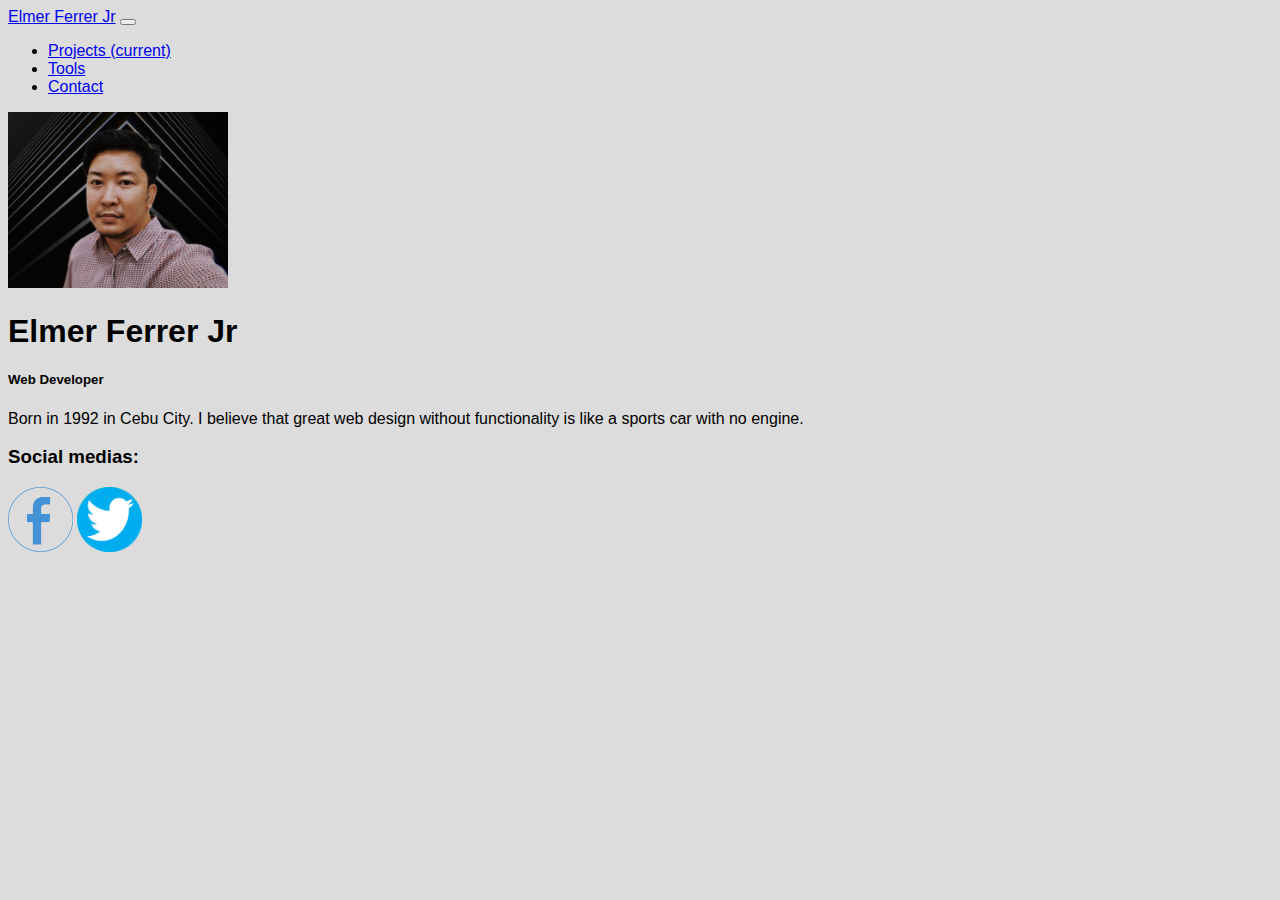
<file: index.html>
<!DOCTYPE html>
<html>
<head>
	<meta charset="utf-8">
	<meta name="viewport" content="width=device-width, initial-scale=1, shrink-to-fit=no">

	<link rel="stylesheet" href="https://cdn.jsdelivr.net/npm/bootstrap@4.6.0/dist/css/bootstrap.min.css" integrity="sha384-B0vP5xmATw1+K9KRQjQERJvTumQW0nPEzvF6L/Z6nronJ3oUOFUFpCjEUQouq2+l" crossorigin="anonymous"/>

	<link href="https://fonts.googleapis.com/css2?family=Merriweather:ital@1&display=swap" rel="stylesheet">


	<link rel="stylesheet" type="text/css" href="./index.css">

	<title>Capstone</title>


</head>
<body>


	<!-- Navbar-->
	<nav class="navbar navbar-expand-lg navbar-dark bg-secondary">
	  <a class="navbar-brand" href="#">Elmer Ferrer Jr</a>
	  <button class="navbar-toggler" type="button" data-toggle="collapse" data-target="#navbarNav" aria-controls="navbarNav" aria-expanded="false" aria-label="Toggle navigation">
	    <span class="navbar-toggler-icon"></span>
	  </button>
	  <div class="collapse navbar-collapse" id="navbarNav">
	    <ul class="navbar-nav ml-auto">

	      <li class="nav-item">
	        <a class="nav-link  text-white" href="./files/projects.html">Projects <span class="sr-only">(current)</span></a>
	      </li>
	      <li class="nav-item">
	        <a class="nav-link  text-white" href="./files/tools.html">Tools</a>
	  
	      </li>
	      <li class="nav-item">
	        <a class="nav-link  text-white" href="./files/contacts.html">Contact</a>
	      </li>
	    </ul>
	  </div>
	</nav>

	<div class="col-12 col-md-6 col-lg-4 container-fluid text-center pt-5 text-dark">

		<img class="img-fluid mt-5 m5-md-0 pb-3" src="./images/elmer.jpg" width="220">
		<h1>Elmer Ferrer Jr</h1>
		<h5>Web Developer</h5>
	
		<p class="p-5 text-dark">Born in 1992 in Cebu City. I believe that great web design without functionality is like a sports car with no engine.</p>
		<h3>Social medias:</h3>
			<a href="https://web.facebook.com/Evilla666" target="_blank"><img src="images/facebook.png" alt="facebooklogo" width="65px"></a>
			<a href="https://twitter.com/ElmerFerrerJr1" target="_blank"><img src="images/twitter.png" alt="twitterlogo" width="65px"></a>
	</div>
	






	<script src="https://cdn.jsdelivr.net/npm/jquery@3.5.1/dist/jquery.slim.min.js" integrity="sha384-DfXdz2htPH0lsSSs5nCTpuj/zy4C+OGpamoFVy38MVBnE+IbbVYUew+OrCXaRkfj" crossorigin="anonymous"></script>
	<script src="https://cdn.jsdelivr.net/npm/bootstrap@4.6.1/dist/js/bootstrap.bundle.min.js" integrity="sha384-fQybjgWLrvvRgtW6bFlB7jaZrFsaBXjsOMm/tB9LTS58ONXgqbR9W8oWht/amnpF" crossorigin="anonymous"></script>


</body>
</html>
</file>
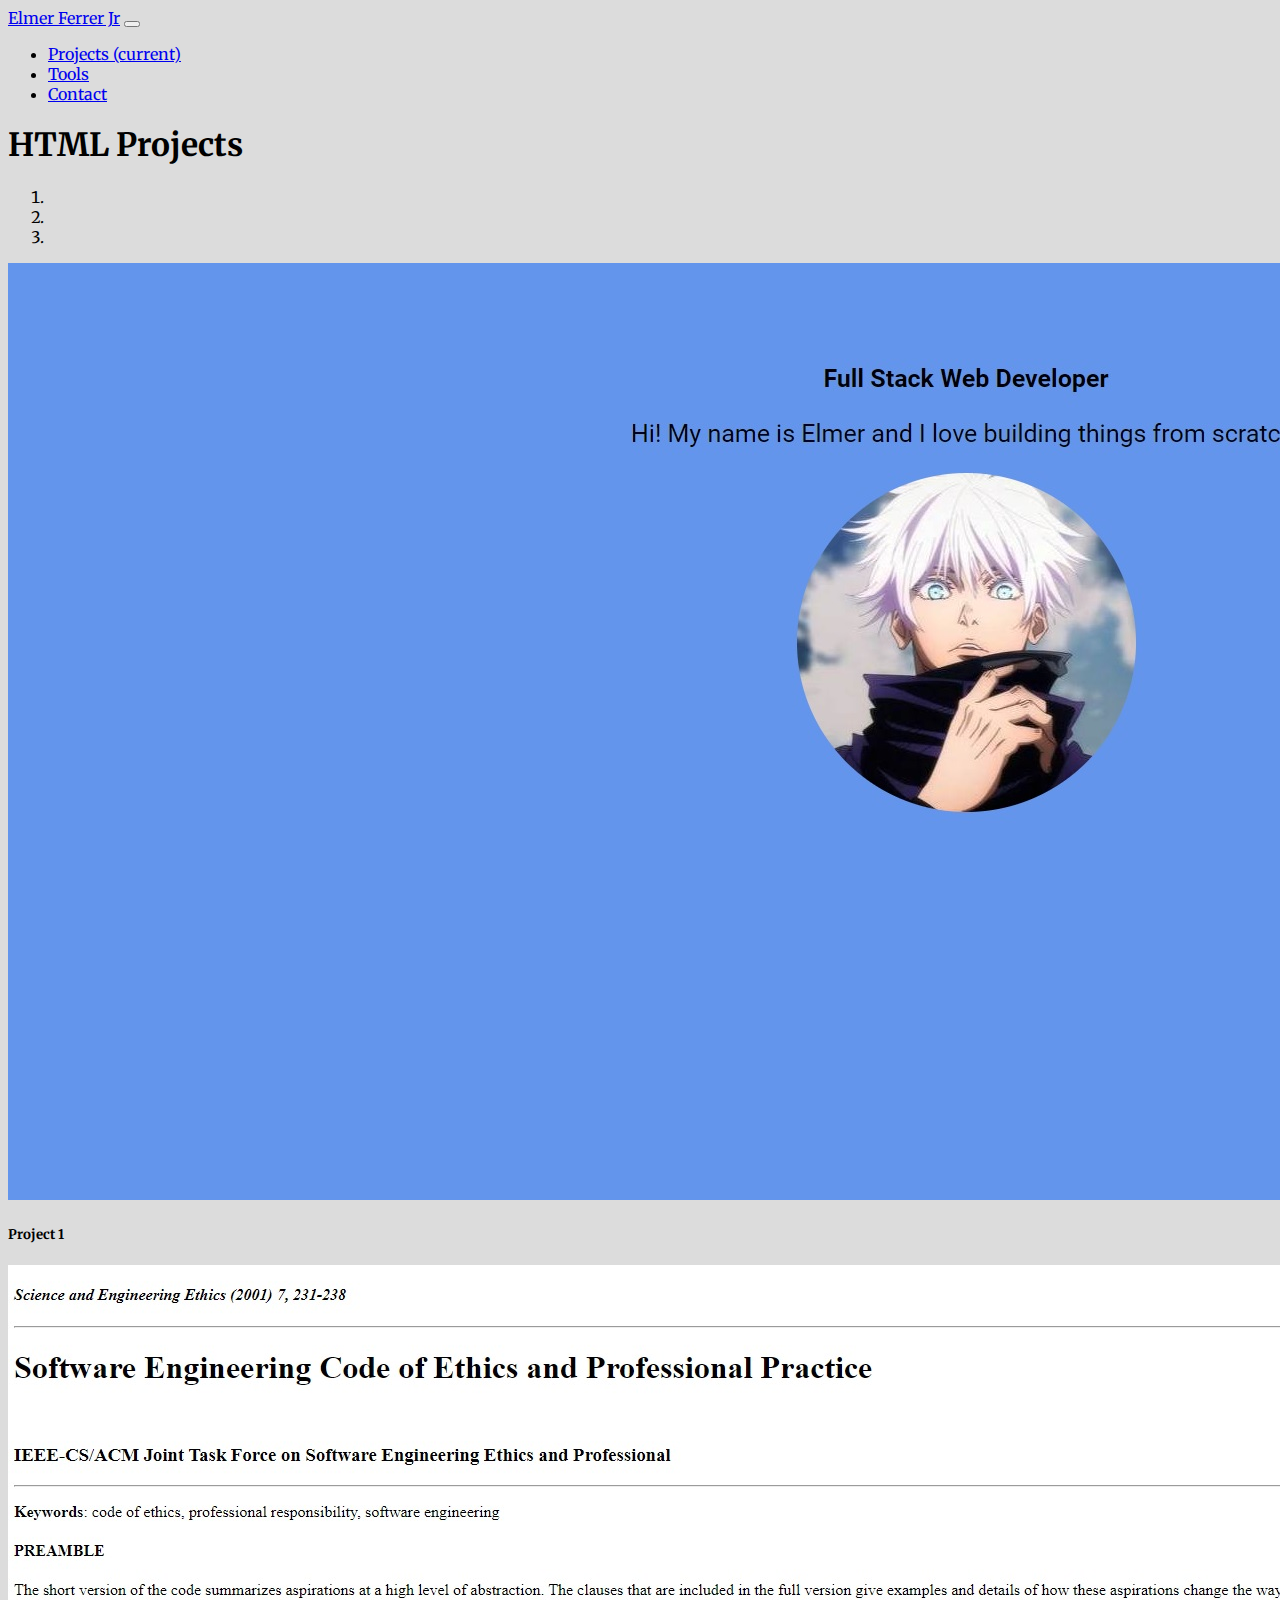
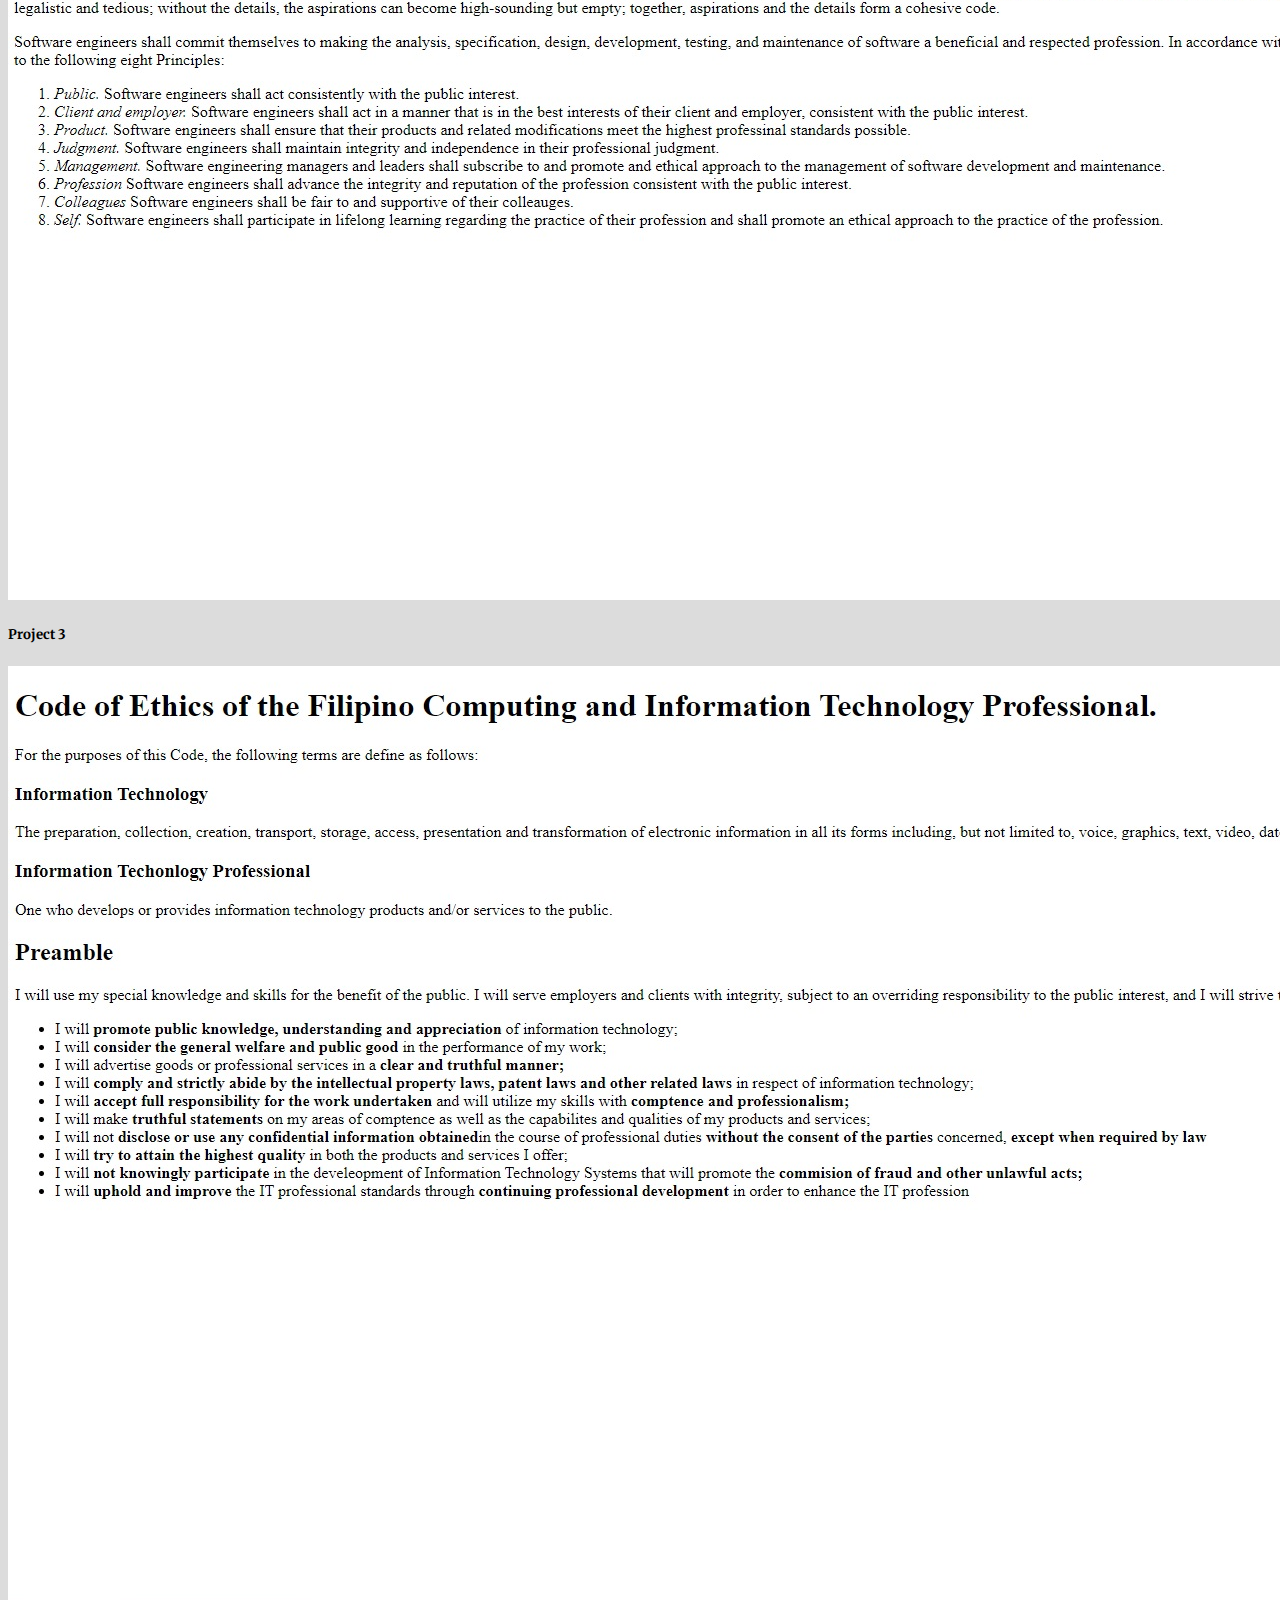
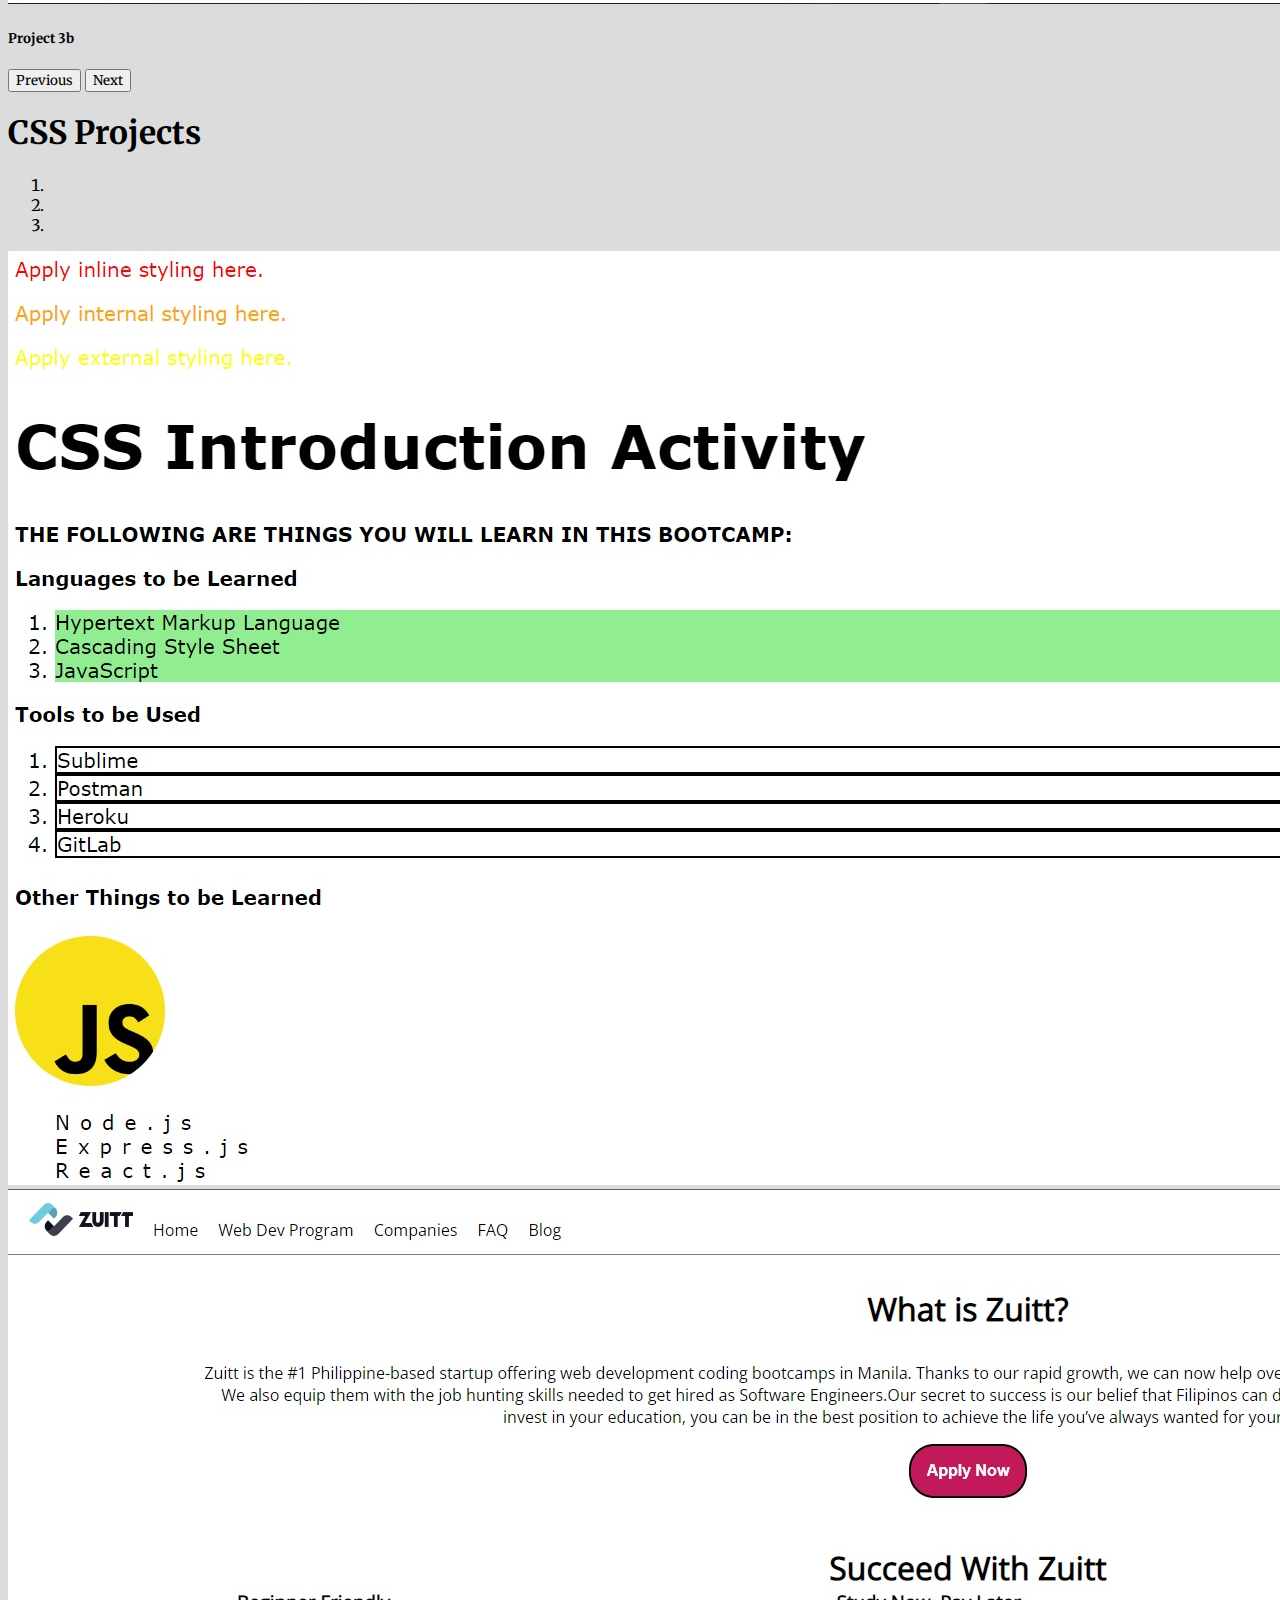
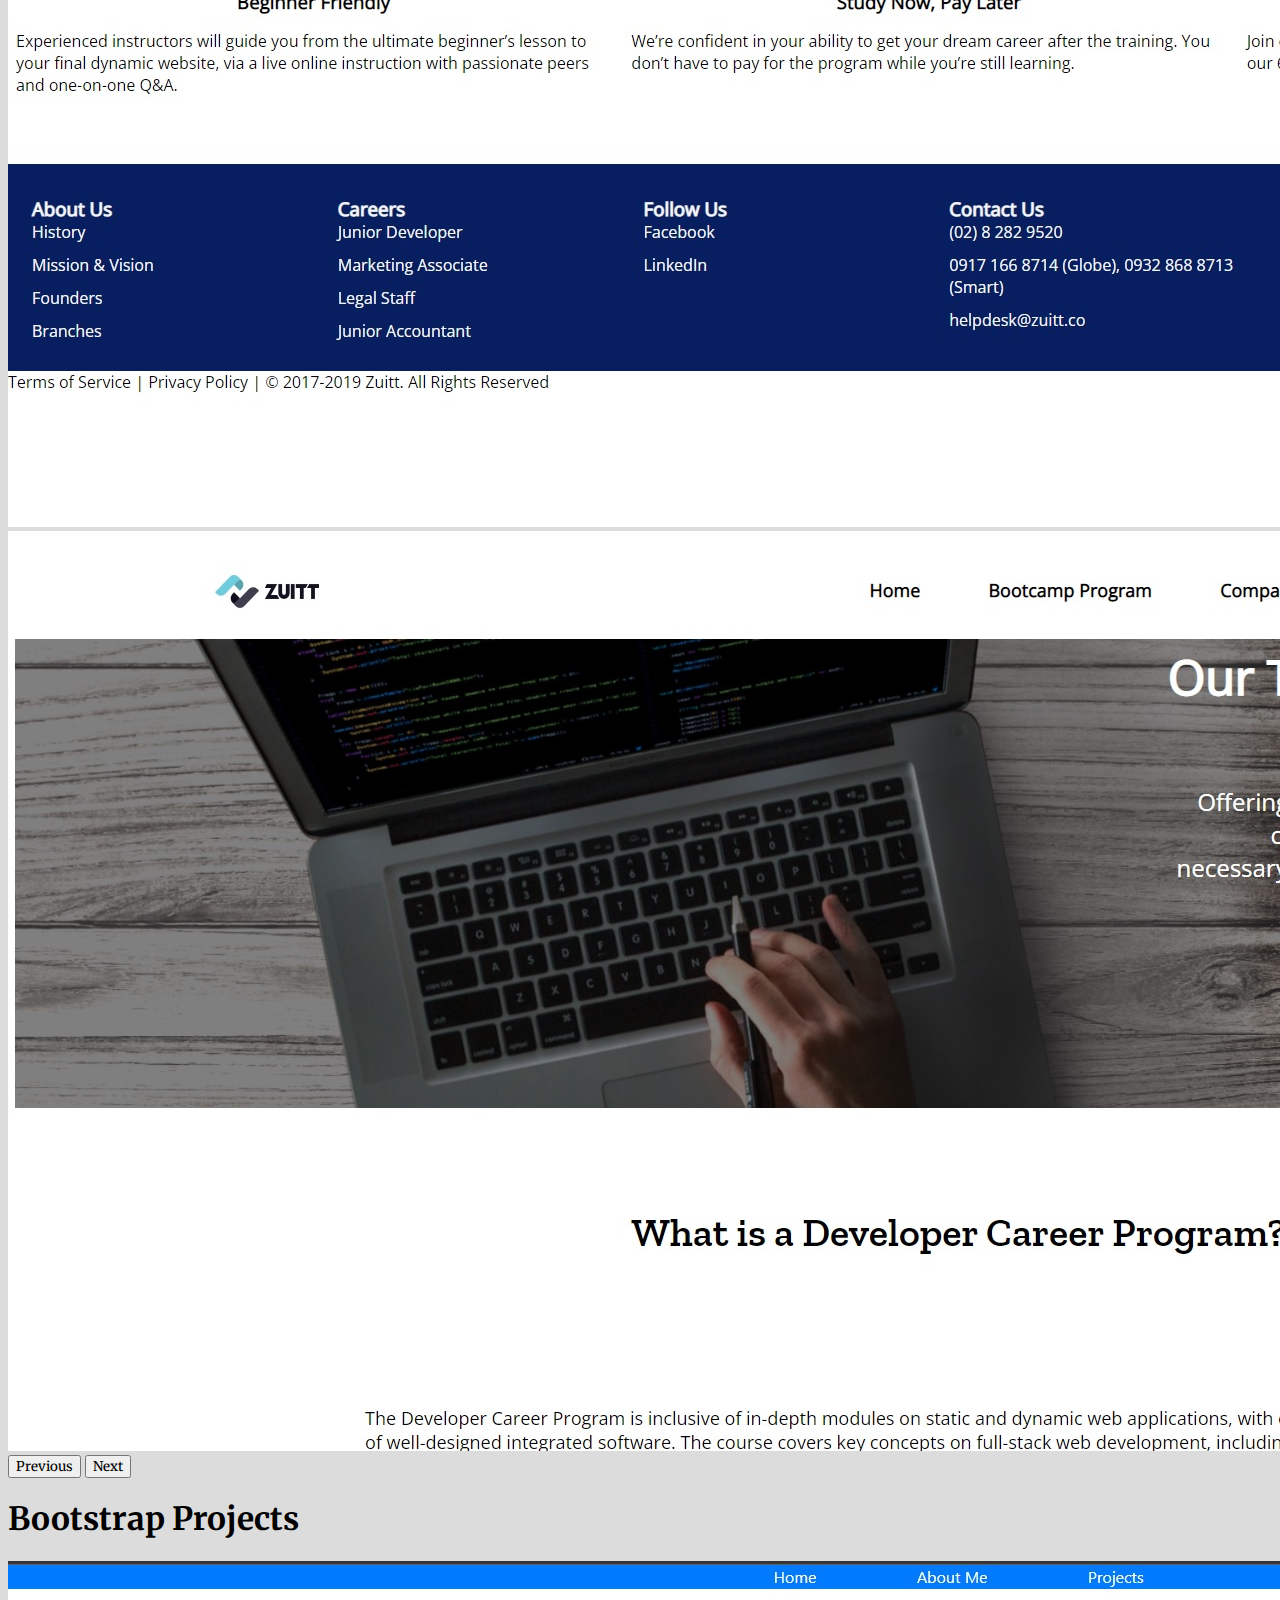
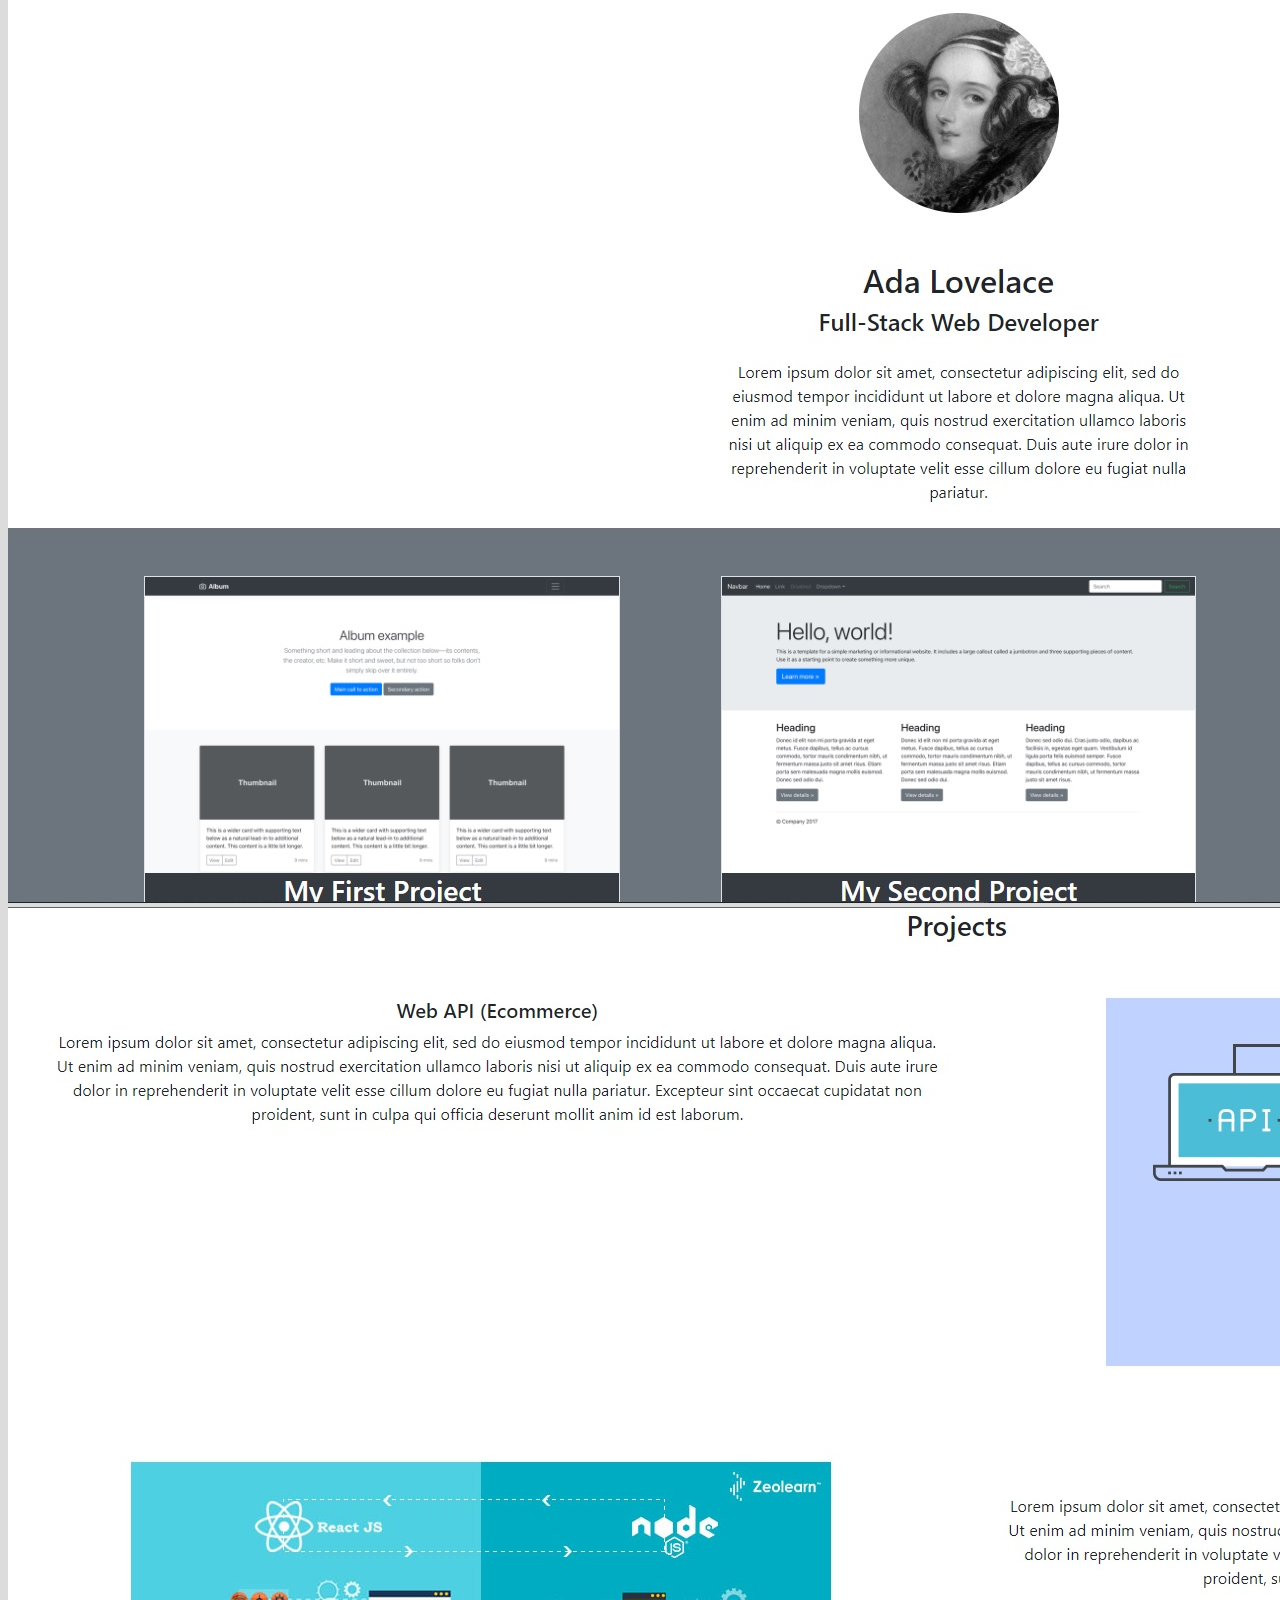
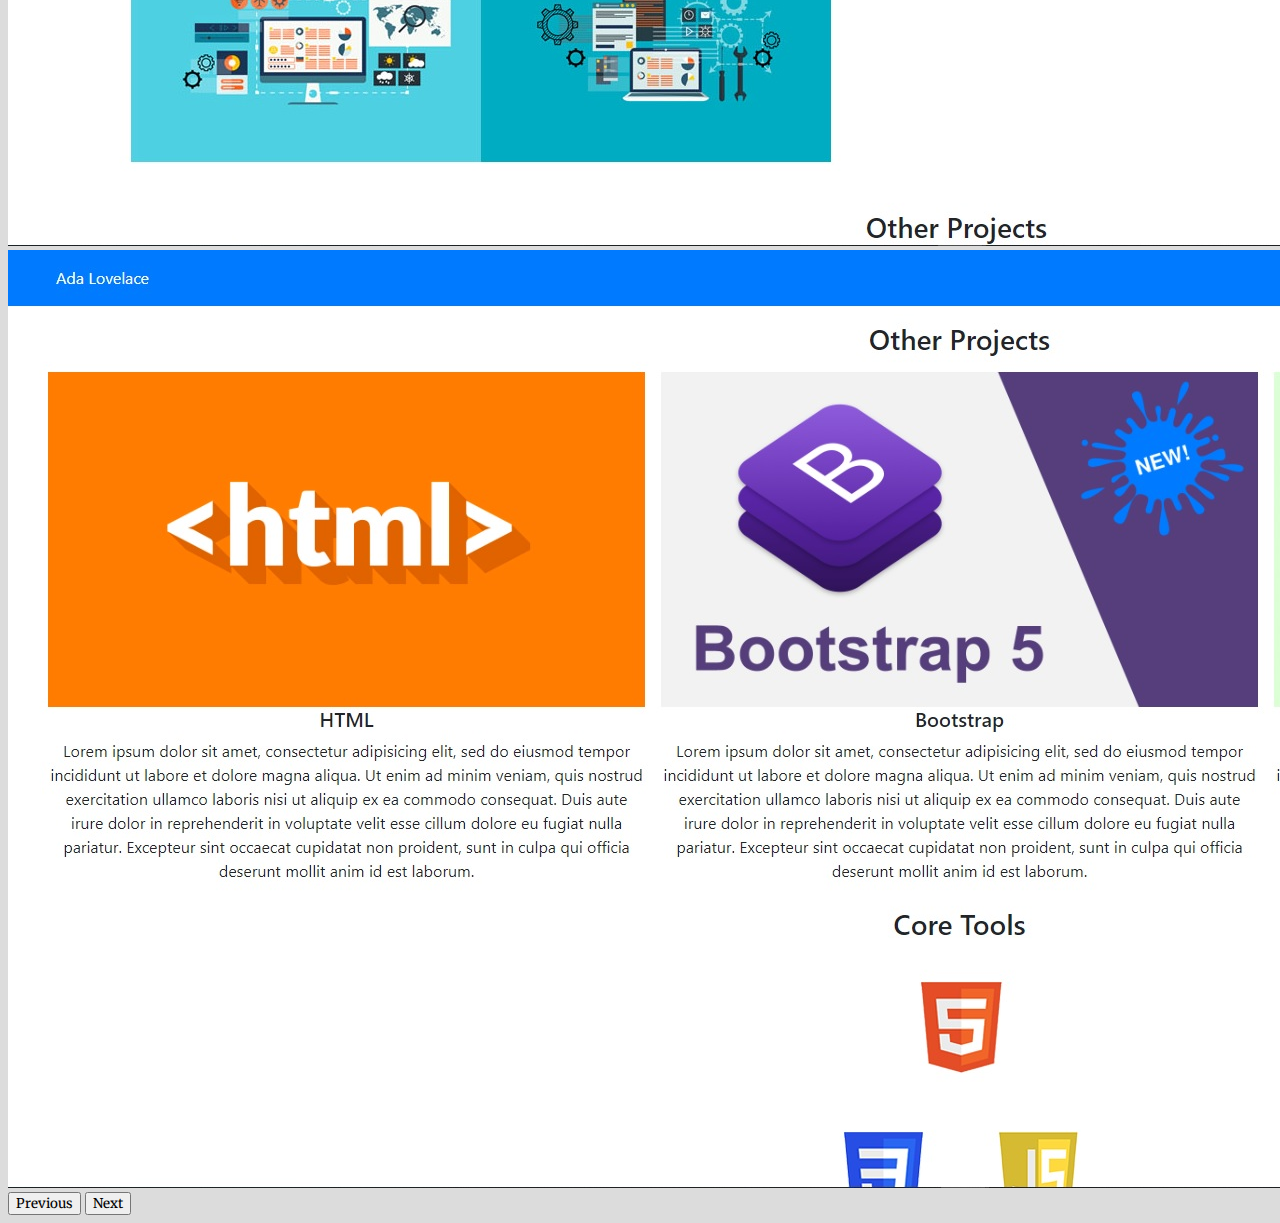
<file: files/projects.html>
<!DOCTYPE html>
<html>
<head>
	<meta charset="utf-8">
	<meta name="viewport" content="width=device-width, initial-scale=1, shrink-to-fit=no">

	<link rel="stylesheet" href="https://cdn.jsdelivr.net/npm/bootstrap@4.6.0/dist/css/bootstrap.min.css" integrity="sha384-B0vP5xmATw1+K9KRQjQERJvTumQW0nPEzvF6L/Z6nronJ3oUOFUFpCjEUQouq2+l" crossorigin="anonymous"/>

	<link href="https://fonts.googleapis.com/css2?family=Merriweather:ital@1&display=swap" rel="stylesheet">

	<link rel="stylesheet" type="text/css" href="./index.css">


	<title>Projects</title>
</head>
<body>


	<nav class="navbar navbar-expand-lg navbar-dark bg-secondary fixed-top">
		<a class="navbar-brand" href="../index.html">Elmer Ferrer Jr</a>
		<button class="navbar-toggler" type="button" data-toggle="collapse" data-target="#navbarNav" aria-controls="navbarNav" aria-expanded="false" aria-label="Toggle navigation">
		  <span class="navbar-toggler-icon"></span>
		</button>
		<div class="collapse navbar-collapse" id="navbarNav">
			 <ul class="navbar-nav ml-auto">
			 	<li class="nav-item">
			 	  <a class="nav-link  text-white" href="./projects.html">Projects <span class="sr-only">(current)</span></a>
			 	</li>
			 	<li class="nav-item">
			 	  <a class="nav-link  text-white" href="./tools.html">Tools</a>
			 	
			 	</li>
			 	<li class="nav-item">
			 	  <a class="nav-link  text-white" href="./contacts.html">Contact</a>
			 	</li>
		 
		 	 </ul>
		</div>
	  
	</nav>

	<div class="container-fluid d-md-block mt-md-5 text-center text-secondary pt-5 mt-5">
		<div class="offset-lg-3 col-lg-6">
			<div class="card-deck">
			
			  	<div class="card bg-secondary text-light p-3">
			  		<h1>HTML Projects</h1>
			  		<div id="carouselExampleCaptions" class="carousel slide" data-ride="carousel">
			  		  <ol class="carousel-indicators">
			  		    <li data-target="#carouselExampleCaptions" data-slide-to="0" class="active"></li>
			  		    <li data-target="#carouselExampleCaptions" data-slide-to="1"></li>
			  		    <li data-target="#carouselExampleCaptions" data-slide-to="2"></li>
			  		  </ol>
			  		  <div class="carousel-inner">
			  		    <div class="carousel-item active">
			  		      <img src="../images/project1.jpg" class="d-block w-100" alt="...">
			  		      <div class="carousel-caption d-none d-md-block  text-dark">
			  		        <h5>Project 1</h5>
			  		      </div>
			  		    </div>
			  		    <div class="carousel-item">
			  		      <img src="../images/project3a.jpg" class="d-block w-100" alt="...">
			  		      <div class="carousel-caption d-none d-md-block  text-dark">
			  		        <h5>Project 3</h5>
			  		      </div>
			  		    </div>
			  		    <div class="carousel-item">
			  		      <img src="../images/project3b.jpg" class="d-block w-100" alt="...">
			  		      <div class="carousel-caption d-none d-md-block  text-dark">
			  		        <h5>Project 3b</h5>
			  		      </div>
			  		    </div>
			  		  </div>

			  		  <button class="carousel-control-prev" type="button" data-target="#carouselExampleCaptions" data-slide="prev">
			  		    <span class="carousel-control-prev-icon" aria-hidden="true"></span>
			  		    <span class="sr-only">Previous</span>
			  		  </button>
			  		  <button class="carousel-control-next" type="button" data-target="#carouselExampleCaptions" data-slide="next">
			  		    <span class="carousel-control-next-icon" aria-hidden="true"></span>
			  		    <span class="sr-only">Next</span>
			  		  </button>
			  		</div>
			  	</div>

			
			</div>	
		</div>
	</div>


	<div class="container-fluid d-md-block mt-md-5 text-center text-secondary pb-3 pt-3">
		<div class="offset-lg-3 col-lg-6">
			<div class="card-deck">
			 	<div class="card bg-secondary text-light p-3">
			 	 	<h1>CSS Projects</h1>

			 	 	<div id="carouselExampleIndicators" class="carousel slide" data-ride="carousel">
			 	 	  <ol class="carousel-indicators">
			 	 	    <li data-target="#carouselExampleIndicators" data-slide-to="0" class="active"></li>
			 	 	    <li data-target="#carouselExampleIndicators" data-slide-to="1"></li>
			 	 	    <li data-target="#carouselExampleIndicators" data-slide-to="2"></li>
			 	 	  </ol>
			 	 	  <div class="carousel-inner">
			 	 	    <div class="carousel-item active">
			 	 	      <img src="../images/project6.jpg" class="d-block w-100" alt="...">
			 	 	    </div>
			 	 	    <div class="carousel-item">
			 	 	      <img src="../images/project7.jpg" class="d-block w-100" alt="...">
			 	 	    </div>
			 	 	    <div class="carousel-item">
			 	 	      <img src="../images/project8.jpg" class="d-block w-100" alt="...">
			 	 	    </div>
			 	 	  </div>
			 	 	  <button class="carousel-control-prev" type="button" data-target="#carouselExampleIndicators" data-slide="prev">
			 	 	    <span class="carousel-control-prev-icon" aria-hidden="true"></span>
			 	 	    <span class="sr-only">Previous</span>
			 	 	  </button>
			 	 	  <button class="carousel-control-next" type="button" data-target="#carouselExampleIndicators" data-slide="next">
			 	 	    <span class="carousel-control-next-icon" aria-hidden="true"></span>
			 	 	    <span class="sr-only">Next</span>
			 	 	  </button>
			 	 	</div>
			 	 </div>
			  	
			</div>	
			
		</div>
	</div>


	<div class="container-fluid d-md-block mt-md-5 text-center text-secondary">
		<div class="offset-lg-3 col-lg-6 pb-5">
			<div class="card-deck">
			  	<div class="card bg-secondary text-light p-3">
			  		<h1>Bootstrap Projects</h1>
			  		<div id="carouselExampleControls" class="carousel slide" data-ride="carousel">
			  		  <div class="carousel-inner">
			  		    <div class="carousel-item active">
			  		      <img src="../images/project9.jpg" class="d-block w-100" alt="...">
			  		    </div>
			  		    <div class="carousel-item">
			  		      <img src="../images/project10.jpg" class="d-block w-100" alt="...">
			  		    </div>
			  		    <div class="carousel-item">
			  		      <img src="../images/project11.jpg" class="d-block w-100" alt="...">
			  		    </div>
			  		  </div>
			  		 <button class="carousel-control-prev" type="button" data-target="#carouselExampleControls" data-slide="prev">
			  		    <span class="carousel-control-prev-icon" aria-hidden="true"></span>
			  		    <span class="sr-only">Previous</span>
			  		  </button>
			  		  <button class="carousel-control-next" type="button" data-target="#carouselExampleControls" data-slide="next">
			  		    <span class="carousel-control-next-icon" aria-hidden="true"></span>
			  		    <span class="sr-only">Next</span>
			  		  </button>
			  		</div>
			  	</div>

			</div>
		</div>	
	</div>

		
	

	
	


	<script src="https://cdn.jsdelivr.net/npm/jquery@3.5.1/dist/jquery.slim.min.js" integrity="sha384-DfXdz2htPH0lsSSs5nCTpuj/zy4C+OGpamoFVy38MVBnE+IbbVYUew+OrCXaRkfj" crossorigin="anonymous"></script>
	<script src="https://cdn.jsdelivr.net/npm/bootstrap@4.6.1/dist/js/bootstrap.bundle.min.js" integrity="sha384-fQybjgWLrvvRgtW6bFlB7jaZrFsaBXjsOMm/tB9LTS58ONXgqbR9W8oWht/amnpF" crossorigin="anonymous"></script>

</body>
</html>
</file>
<file: index.css>
*{
	font-family: 'Source Sans Pro', sans-serif;
}
body {
	background-color: #DCDCDC;
}
</file>
<file: files/index.css>
*{
	font-family: 'Merriweather', serif;
}
body {
	background-color: #DCDCDC;
}
</file>
